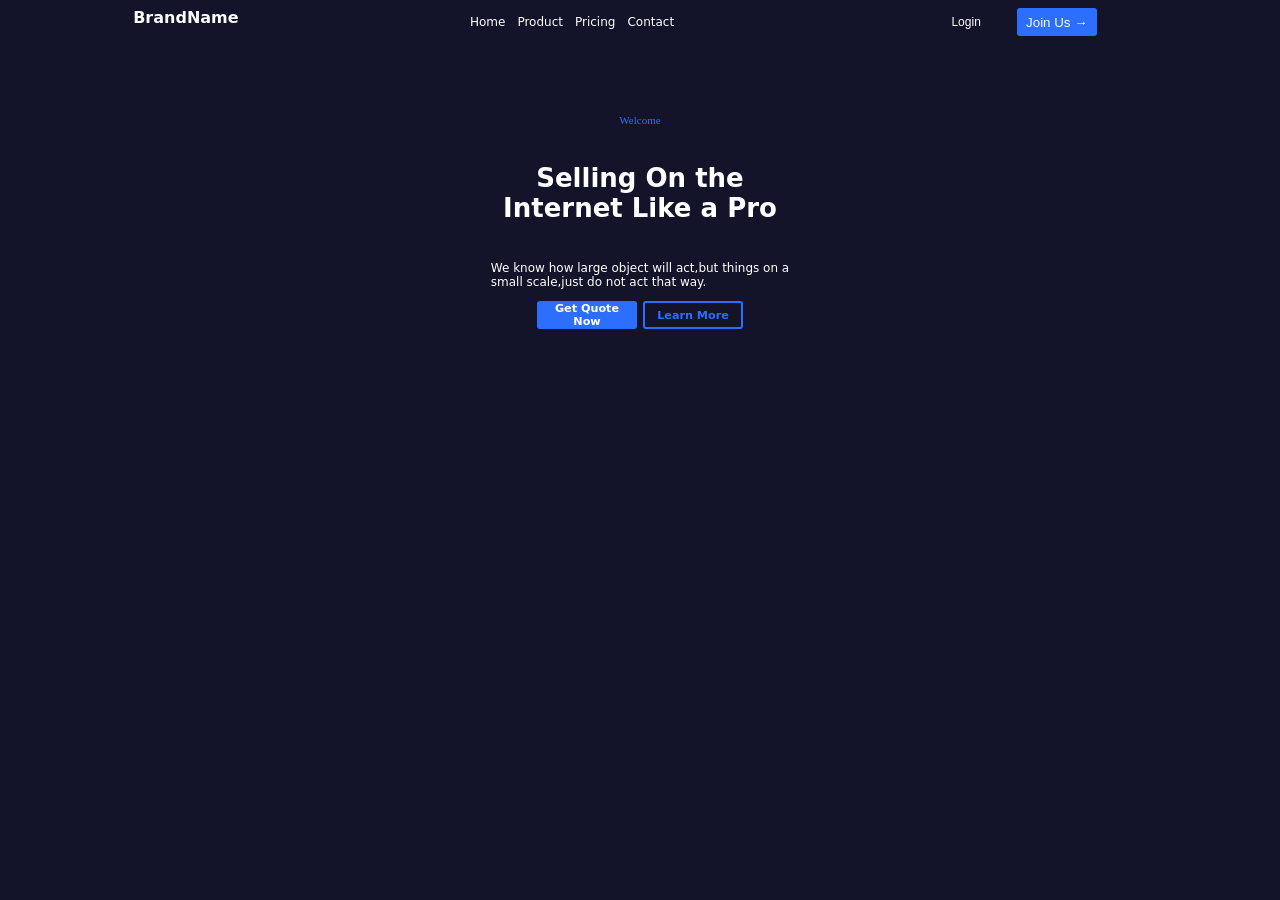
<file: htm1.html>
<!DOCTYPE html>
<html lang="en">
<head>
    <meta charset="UTF-8">
    <meta name="viewport" content="width=device-width, initial-scale=1.0">
    <title>Simple HTML and CSS Landing Page</title>
     <link rel="stylesheet" href="css/app.css">
</head>
<body>
    <header>
        <div id="logo">BrandName</div>
        <ul class="nav">
            <li><a href="index.html">Home</a></li>
            <li><a href="#">Product</a></li>
            <li><a href="#">Pricing</a></li>
            <li><a href="#">Contact</a></li>
        </ul>
        <div id="cta">
            <button class="cta-login">Login</button>
            <button class="cta-join">Join Us &rarr;</button>
        </div>
    </header>
    <section id="cont
    entbox">
     <article class="welcome">
     <p class="welcome-txt">Welcome</p>
     <h1>Selling On the<br>Internet Like a Pro</h1>
     <p class="welcome-desc">We know how large object will act,but things on a<br>small scale,just do not act that way.</p>
     <div class="welcome-cta">
        <button class="wlcm-btn" id="btn-1">Get Quote Now</button>
        <button class="wlcm-btn" id="btn-2">Learn More</button>
     </div>
     </article>
    </section>
</body>
</html>
</file>
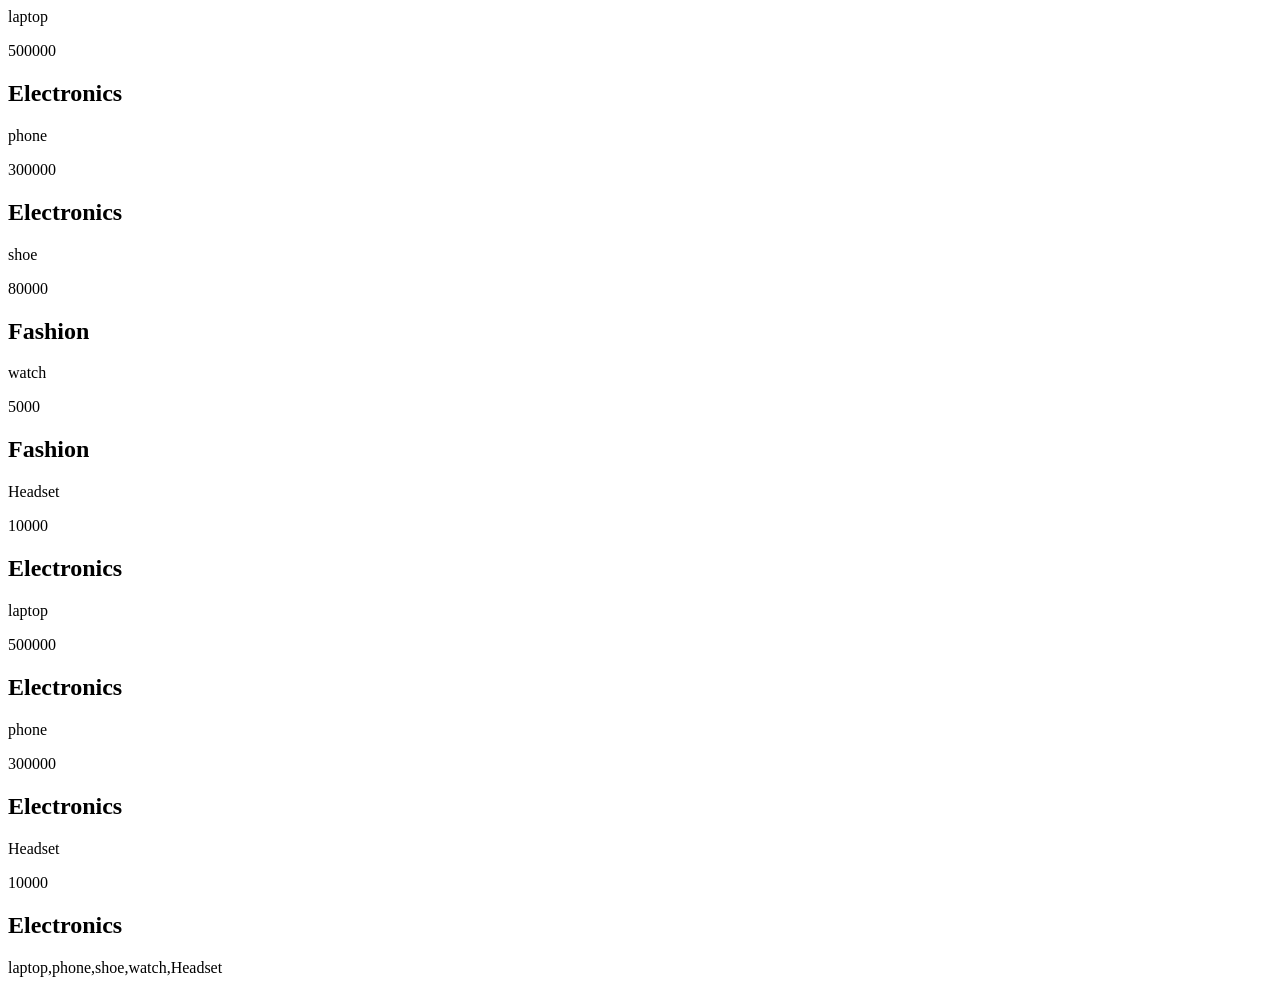
<file: css/array_methods.html>
<!DOCTYPE html>
<html lang="en">
<head>
    <meta charset="UTF-8">
    <meta name="viewport" content="width=device-width, initial-scale=1.0">
    <title>Array Methods</title>
</head>
<body>
    <div id="contentbox"></div>

    <div id="filterbox">
        <h1>Display Product Based On category</h1>
    </div>
    <script>
     const products = [ 
        {
            id: 1,
            name: "laptop",
            price: 500000,
            category: "Electronics"
        },
        {
            id: 2,
            name: "phone",
            price: 300000,
            category: "Electronics"
        },
        {
            id: 3,
            name: "shoe",
            price: 80000,
            category: "Fashion"
        },
        {
            id: 4,
            name: "watch",
            price: 5000,
            category: "Fashion"
        },
        {
            id: 5,
            name: "Headset",
            price: 10000,
            category: "Electronics"
        }
     ]; 
     

     let contentBox = document.getElementById('contentbox');
     let output = "";
     let filterbox = document.getElementById('filterbox');
     let filterOutput = "";

     products.forEach(x=>{
           output +=`
              <div class='name'>${x.name}</div>
              <p class='price'>${x.price}</p>
              <h2 class='category'>${x.category}</h2>
           `;
     });
     
     //map function:
     //map used to transform every array items into  a new array.
     const productnames = products.map(y=> y.name);
     document.write(productnames);

     contentbox.innerHTML = output;


     //filter method:
    //  Filter method is used to select items of an array that match a spefic condition

    const electronics = products.filter(product => {return product.category === 'Electronics'
                                        });

        electronics.forEach(x=>{
                filterOutput +=`
              <div class='name'>${x.name}</div>
              <p class='price'>${x.price}</p>
              <h2 class='category'>${x.category}</h2>
           `;
        });

        filterbox.innerHTML = filterOutput;


        //find method returns first items that matched a condition.
         const productFind = products.find(product  =>{
            return product.name === 'shoe';
         });

         console.log(productFind);


    </script>
</body>
</html>
</file>
<file: css/app.css>
body{
    background-color: rgb(19, 19, 42);
}
header{
    color: white;
    display: flex;
    flex-direction: row;
    justify-content: space-around;
    align-items: flex-start;
}
#logo{
    font-weight: bolder;
    font-family:system-ui, -apple-system, BlinkMacSystemFont, 'Segoe UI', Roboto, Oxygen, Ubuntu, Cantarell, 'Open Sans', 'Helvetica Neue', sans-serif;
}
ul.nav{
   list-style-type: none;
   display: flex;
   flex-direction: row;
   position: relative;
   left: -65px;
   top: -12px;
   /* gap: 30px; */
}
ul.nav li{
  margin-left: 6px;
  margin-right: 6px;  
}
ul.nav li>a{
    color: white;
    text-decoration: none;
    font-family: system-ui, -apple-system, BlinkMacSystemFont, 'Segoe UI', Roboto, Oxygen, Ubuntu, Cantarell, 'Open Sans', 'Helvetica Neue', sans-serif;
    font-size: 12px;
}

#cta{
     display: flex;
     gap:30px;
     align-items: center;
     position: relative;
     left: -50px;
}
#cta .cta-login{
     background-color: transparent;
     border: 0px;
     color: white;
     font-size: 12px;
}
#cta .cta-join{
    width: 80px;
    height: 28px;
    background-color:rgb(44, 111, 255);
    color: white;
    display: flex;
    border: 0px;
    border-radius: 3px;
    justify-content: space-around;
    align-items: center;
}
#contentbox{
     width: 100%;
}
article.welcome{
     width: 100%;
     display: flex;
     justify-content: center;
     flex-direction: column;
     align-items: center;
     margin-top: 45px;
}
article.welcome .welcome-txt{
    color:rgb(44, 111, 255);
    font-size: 11px;
}
article.welcome h1{
     text-align: center;
     color: white;
     font-family:system-ui, -apple-system, BlinkMacSystemFont, 'Segoe UI', Roboto, Oxygen, Ubuntu, Cantarell, 'Open Sans', 'Helvetica Neue', sans-serif;
     font-size: 26px;
}
article.welcome .welcome-desc{
     color: white;
     font-size: 12px;
     font-family: system-ui, -apple-system, BlinkMacSystemFont, 'Segoe UI', Roboto, Oxygen, Ubuntu, Cantarell, 'Open Sans', 'Helvetica Neue', sans-serif;
    /* margin-top: -15px; */
}
article.welcome .welcome-cta{
     width: 100%;
     display: flex;
     justify-content: center;
     align-items: center;
     gap: 6px;
}
.welcome-cta .wlcm-btn{
           width: 100px;
           height: 28px;
           font-size: 0.7em;
           border-radius: 3px;
           border:0px;
           font-weight: bold;
           font-family: system-ui, -apple-system, BlinkMacSystemFont, 'Segoe UI', Roboto, Oxygen, Ubuntu, Cantarell, 'Open Sans', 'Helvetica Neue', sans-serif;
}
.welcome-cta #btn-1{
           background-color: rgb(44, 111, 255);
           color: white;
}
.welcome-cta #btn-2{
           background-color: transparent;
           border: 2px solid rgb(44, 111, 255);
           color: rgb(44, 111, 255);

}
</file>
